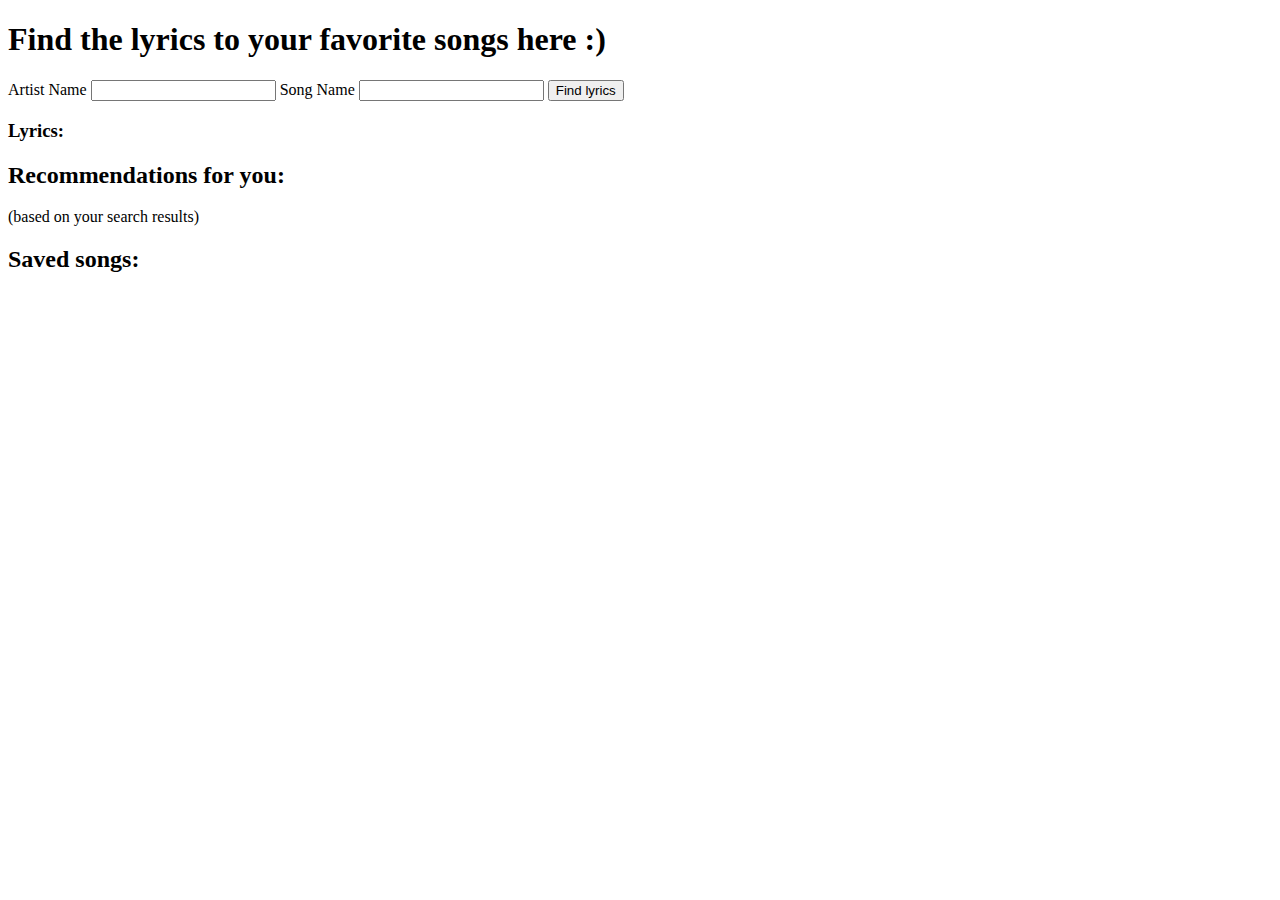
<file: LyricsProject/index.html>
<!DOCTYPE html>
<html lang="en">
<head>
    <meta charset="UTF-8">
    <meta http-equiv="X-UA-Compatible" content="IE=edge">
    <meta name="viewport" content="width=device-width, initial-scale=1.0">
    <title>Lyrics Project</title>             
</head>
<body>
    <header>
        <h1>Find the lyrics to your favorite songs here :)</h1>
    </header>
    <main>
        <!-- main SECTION  -->
        <section id="middle">
            <label for="artist-name">Artist Name</label>
            <input type="text" name="artist-name" id="artist-name" required>
    
            <label for="song-name">Song Name</label>
            <input type="text" name="song-name" id="song-name" required>
    
            <button id="submit-button">Find lyrics</button>
    
            <h3>Lyrics:</h3>
            <!-- where the lyrics are displayed -->
            <h3 id="lyrics-section"></h3>
        </section>
        <!-- recommended songs SECTION -->
        <section id="left">
            <h2>Recommendations for you:</h2>
            <p>(based on your search results)</p>
            <!-- where recommendations are displayed -->
            <h3 id="recommended-section"></h3>
        </section>
        <!-- saved songs SECTION -->
        <section id="right">
            <h2>Saved songs:</h2>
            <!-- where saved songs are displayed -->
            <h3 id="saved-songs-section"></h3>
        </section>
    </main>
    <script src="scripts/script.js"></script>
</body>
</html>
</file>
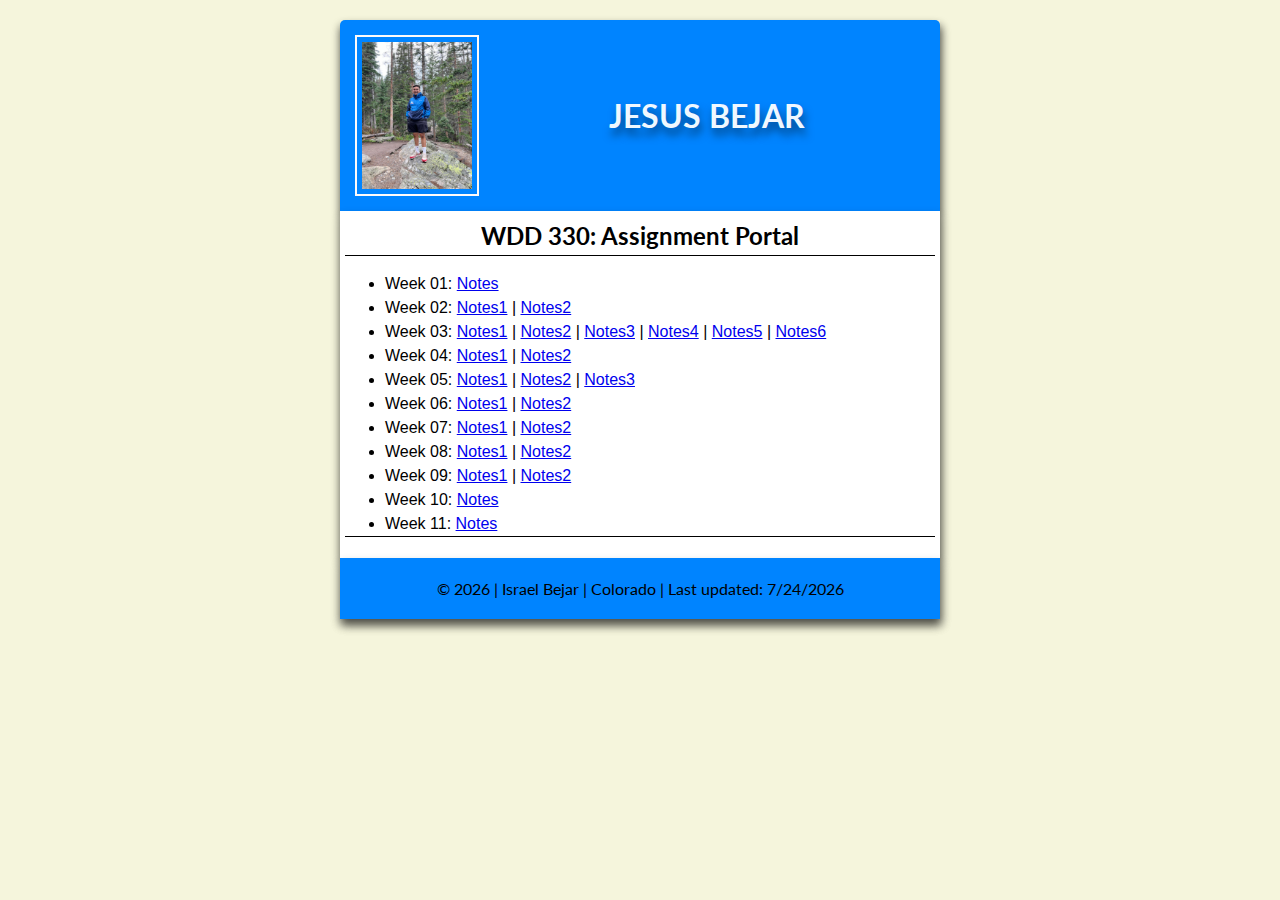
<file: HOMEPORTAL/HomePortal.html>
<!-- https://jesusbejar.github.io/WDD330/HOMEPORTAL/HomePortal.html -->
<!DOCTYPE html>
<html lang="en">
<head>
    <meta charset="UTF-8">
    <meta http-equiv="X-UA-Compatible" content="IE=edge">
    <meta name="viewport" content="width=device-width, initial-scale=1.0">
    <title>Jesus Bejar WDD330 Portal</title>
    <meta name="description" content="Assignment portal for Israel Bejar in WDD 330: Web Frontend Development at BYUI">

    <link rel="shortcut icon" href="images/favicon.ico.png" type="image/x-icon">
    <link rel="preconnect" href="https://fonts.googleapis.com">
    <link rel="preconnect" href="https://fonts.gstatic.com" crossorigin>
    <link
        href="https://fonts.googleapis.com/css2?family=Bebas+Neue&family=Lato&family=Nunito+Sans:wght@300&display=swap"
        rel="stylesheet">
    <link rel="stylesheet" href="styles/S.css">
    <link rel="stylesheet" href="styles/M.css">
    
</head>
<body>
    <header>
        
        <img id="image" src="imgs/ME.JPG" alt="my picture">
        <h1>JESUS BEJAR</h1>
    </header>
    <main>
        <h2>
            WDD 330: Assignment Portal
        </h2>
        <ul id="lessons">
            <li> Week 01: <a href="imgs/Week1.pdf">Notes</a></li>
            <li> Week 02: <a href="imgs/Week2(1).pdf">Notes1</a> | <a href="imgs/Week2(2).pdf">Notes2</a></li>
            <li> Week 03: <a href="imgs/Week3(1).pdf">Notes1</a> | <a href="imgs/Week3(2).pdf">Notes2</a> | <a href="imgs/Week3(3).pdf">Notes3</a> | <a href="imgs/Week3(4).pdf">Notes4</a> | <a href="imgs/Week3(5).pdf">Notes5</a> | <a href="imgs/Week3(6).pdf">Notes6</a></li>
            <li> Week 04: <a href="imgs/Week4(1).pdf">Notes1</a> | <a href="imgs/Week4(2).pdf">Notes2</a></li>
            <li> Week 05: <a href="imgs/Week5(1).pdf">Notes1</a> | <a href="imgs/Week5(2).pdf">Notes2</a> | <a href="imgs/Week5(3).pdf">Notes3</a>
            <li> Week 06: <a href="imgs/Week6(1).pdf">Notes1</a> | <a href="imgs/Week6(2).pdf">Notes2</a>
            <li> Week 07: <a href="imgs/Week7(1).pdf">Notes1</a> | <a href="imgs/Week7(2).pdf">Notes2</a>
            <li> Week 08: <a href="imgs/Week8(1).pdf">Notes1</a> | <a href="imgs/Week8(2).pdf">Notes2</a>
            <li> Week 09: <a href="imgs/Week9(1).pdf">Notes1</a> | <a href="imgs/Week9(2).pdf">Notes2</a>
            <li> Week 10: <a href="#">Notes</a></li>
            <li> Week 11: <a href="#">Notes</a></li>

        </ul>
    </main>
    <footer>
        <p>&copy; <span id="date1"></span> | Israel Bejar | Colorado | Last updated: <span id="date2"></span></p>
    
    </footer>

    <script defer src="scripts/date.js">
    </script>
</body>
</html>
</file>
<file: HOMEPORTAL/styles/S.css>
:root {
    --fonte: Verdana, Arial, Helvetica;
    --bebas: 'Bebas Neue',cursive;
    --lato: 'Lato', sans-serif;
    --nunito: 'Nunito Sans',
        sans-serif;
}



body {
    background-color: beige;
    font-family: var(--fonte);
    max-width: 300px;
    margin: 1.25rem auto;
}


header {
    text-align: center;
    background-color: rgb(0, 132, 255);
    padding: 5px;
    margin: auto;
    border-radius: 0px;
    display: block;

    
    
    
}
header img {
    padding: 5px;
    margin: 5px;
    border: 2px solid rgb(253, 250, 250);
    max-width: 90px;
   

    
}

h1 {

    color: aliceblue;
    
    margin-left: 0px;
    text-shadow: 2px 7px 9px rgba(0, 0, 0, 0.503);
    font-family: var(--lato);
    font-size: 1em;
    
    

}
h2 {
    text-align: left;
    border-bottom: 1px solid black;
    padding: 10px;
    margin: auto;
    font-family: var(--lato);
    font-size: 1em;
    
}



main {

    background-color: white;
    padding: 5px;
    margin: auto;
    
    font-family: var(--fonte);
   
    
   
}

footer {
    padding: 5px;
    background-color: rgb(0, 132, 255);
    text-align: left;
    color: black;
    font-family: var(--lato);
    
    

}
footer p {
    font-size: 1em;
    
}
</file>
<file: HOMEPORTAL/styles/M.css>
@media only screen and (min-width: 32.5em) {
    header {
        display: flex;
        padding: 10px;
        border-radius: 5px 5px 0px 0px;

    }
    h1 {
        font-size: 2em;
        padding: 10px;
        margin: auto;
    }
    
    h2 {
        
        text-align: center;
        padding: 5px;        
        font-size: 1.5em;
    } 
    
    body {
        max-width: 600px;
    }

    header img {
        max-width: 110px;
    }
    body,
    main,
    header,
    footer {
        box-shadow: 1px 6px 9px rgb(0 0 0 / 44%);
        }
    footer {
        text-align: center;
        

    }
    ul {

        line-height: 1.5em;
        border-bottom: 1px solid black;
    }
   

}
</file>
